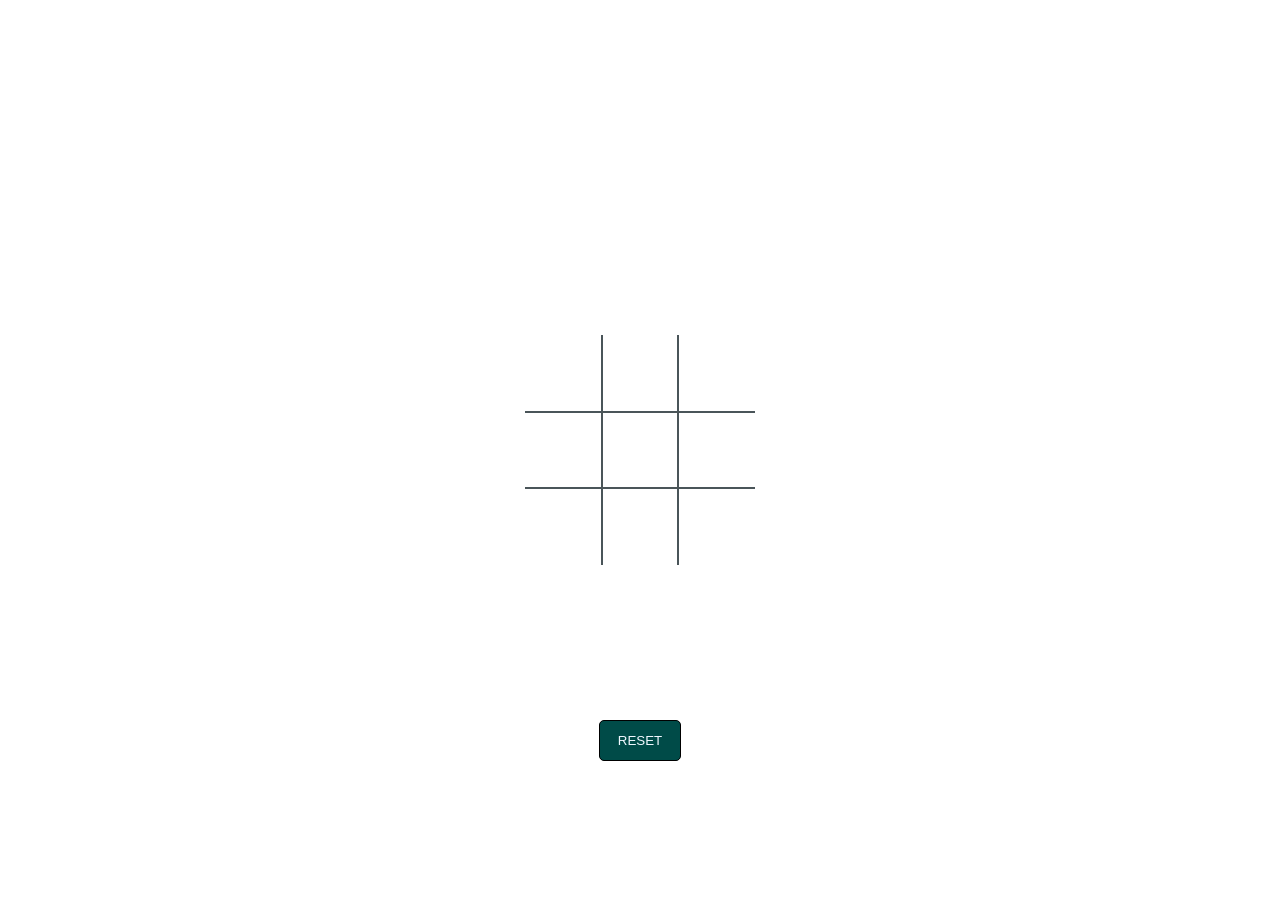
<file: TicTacToe/index.html>
<!DOCTYPE html>
<html lang="en">
  <head>
    <meta charset="UTF-8" />
    <meta http-equiv="X-UA-Compatible" content="IE=edge" />
    <meta name="viewport" content="width=device-width, initial-scale=1.0" />
    <link rel="stylesheet" href="style.css" />
    <title>Document</title>
  </head>
  <body>
    <div class="grid">
      <span id="won"></span>
      <div class="container">
        <div class="box bt bl"></div>
        <div class="box bt"></div>
        <div class="box bt br"></div>
        <div class="box bl"></div>
        <div class="box"></div>
        <div class="box br"></div>
        <div class="box bl bb"></div>
        <div class="box bb"></div>
        <div class="box br bb"></div>
      </div>
      <button onclick="reset()" class="reset-btn">RESET</button>
    </div>

    <script src="script.js"></script>
  </body>
</html>
</file>
<file: TicTacToe/style.css>
@import url("https://fonts.googleapis.com/css2?family=Lato&display=swap");
* {
  padding: 0;
  margin: 0;
}
.container {
  display: grid;
  grid-template-columns: repeat(3, 6vw);
  grid-template-rows: repeat(3, 6vw);
  font-size: 1.4em;
}
body {
  background-color: #ffffff;

  font-family: "Lato", sans-serif;
}
.box {
  display: flex;
  font-weight: 600;
  align-items: center;
  justify-content: center;
  border: 1.5px solid #1e2b30;
  opacity: 0.8;
}
.grid {
  display: flex;
  align-items: center;
  justify-content: center;
  height: 100vh;
}
#won {
  position: absolute;
  top: 70px;
  background-color: #ffffff;
  padding: 10px;
  border-radius: 5px;
}
.box:hover {
  cursor: pointer;
}
.reset-btn {
  position: absolute;
  top: 80%;
  border: none;
  padding: 12px 18px;
  width: fit-content;
  color: aliceblue;
  height: fit-content;
  font-family: "Segoe UI", Tahoma, Geneva, Verdana, sans-serif;
  border: 1px solid black;
  background-color: rgb(0, 75, 72);
  border-radius: 5px;

  cursor: pointer;
}
.reset-btn:hover {
  background-color: rgb(35, 42, 42);
  color: rgb(233, 245, 255);
  transition-duration: 0.5s;
}

.bt {
  border-top: 0;
}
.bl {
  border-left: 0;
}
.bb {
  border-bottom: 0;
}
.br {
  border-right: 0;
}
@media screen and (max-width: 1200px) {
  .container {
    display: grid;
    border: 1px solid white;
    grid-template-columns: repeat(3, 12vw);
    grid-template-rows: repeat(3, 12vw);
    font-size: 2.2em;
  }
}
@media screen and (max-width: 800px) {
  .grid {
    display: flex;
    align-items: center;
    justify-content: center;
    height: 100vh;
  }
  .container {
    display: grid;
    border: 1px solid white;
    grid-template-columns: repeat(3, 25vw);
    grid-template-rows: repeat(3, 25vw);
    font-size: 2.2em;
  }

  .reset-btn {
    position: absolute;
    top: 75%;
    /* left: 50%; */
    border: none;
    padding: 12px 18px;
    width: fit-content;
    color: aliceblue;
    height: fit-content;
    font-family: "Segoe UI", Tahoma, Geneva, Verdana, sans-serif;
    border: 1px solid black;
    background-color: rgb(0, 75, 72);
    border-radius: 5px;
    margin-top: 1.2em;

    cursor: pointer;
  }

  #won {
    position: absolute;
    top: 15%;
    text-align: center;
    padding-top: 10px;
  }
}
</file>
